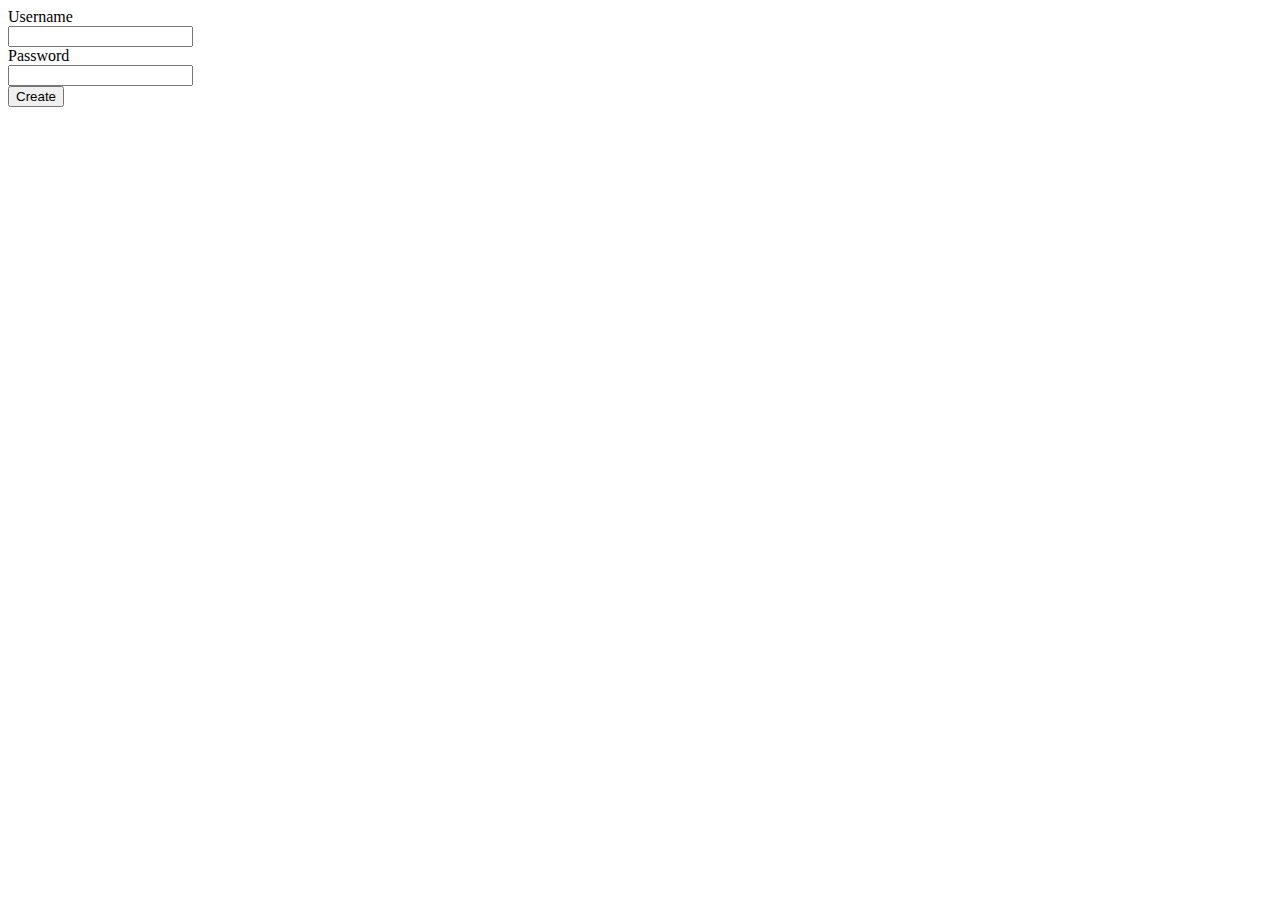
<file: src/main/resources/templates/accountc.html>
<!DOCTYPE html>
<html xmlns:th="http://www.thymeleaf.org">
<head>
    <meta charset="UTF-8">
    <title>Login</title>
    <link th:href="@{/assets/css/style-starter.css}" rel="stylesheet">
</head>
<body>
<div th:replace="~{header::header}"></div>

<form th:action="@{/savaCred}" method="post" th:object="${user}">
    <div>
        <div>
            <div>
                <label for="username">Username</label>
            </div>
            <input type="text" id="username" name="username" th:field="*{username}" />
        </div>
    </div>
    <div>
        <div>
            <div>
                <label for="password">Password</label>
            </div>
            <input type="password" id="password" name="password" th:field="*{password}" />
        </div>
    </div>
    <button type="submit">Create</button>
</form>

<div th:replace="~{footer::footer}"></div>
</body>
</html>
</file>
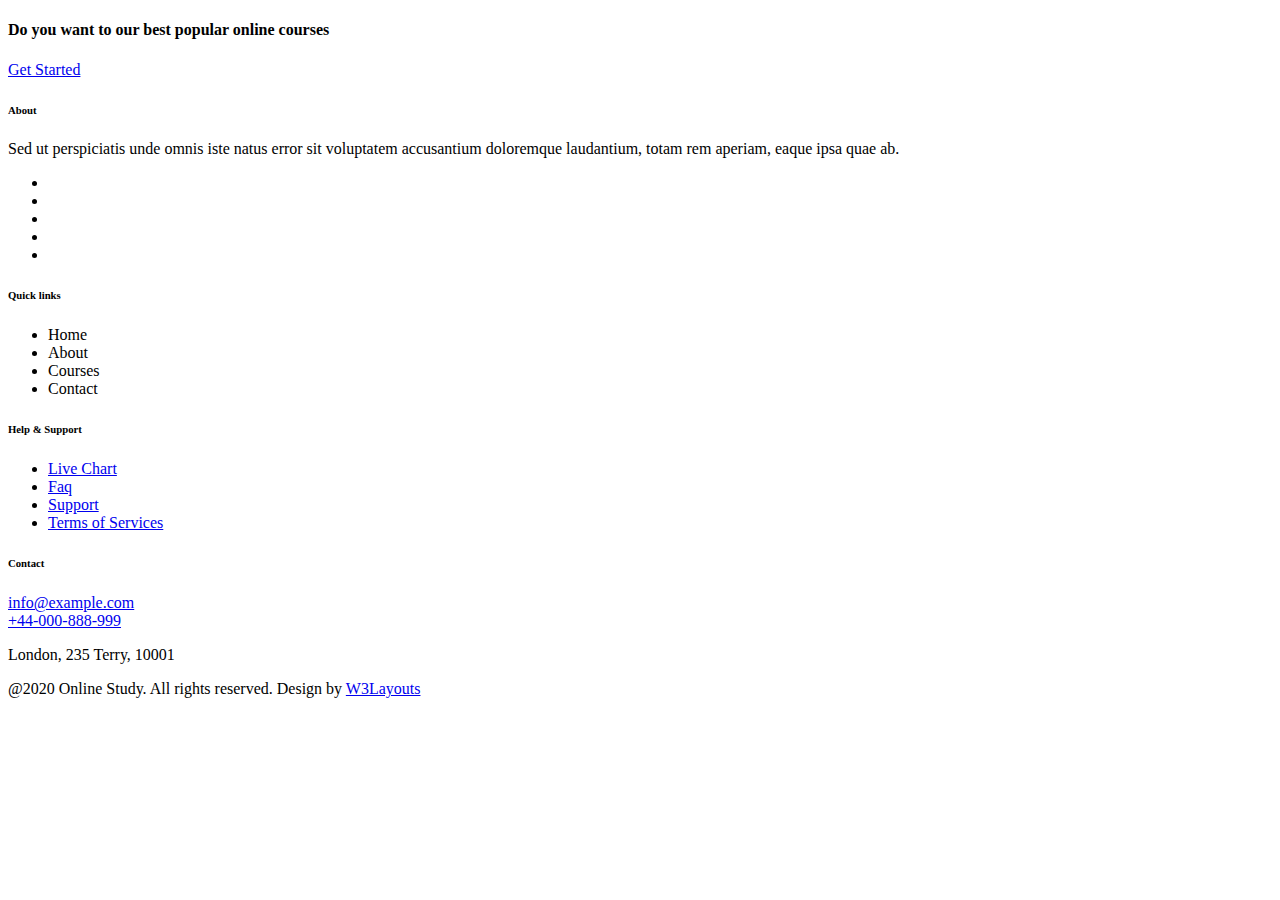
<file: src/main/resources/templates/footer.html>
<!DOCTYPE html>
<html lang="en" xmlns:th="http://www.thymeleaf.org">
<head>
    <meta charset="UTF-8">
    <title>footer</title>
    <link rel="stylesheet" th:href="@{/assets/css/style-starter.css}">

</head>
<body>
<footer class="w3l-footer-22 position-relative mt-5 pt-5">
    <div class="footer-sub">
        <div class="container">
            <div class="text-txt">
                <div class="right-side text-center">
                    <h4>Do you want to our best popular online courses</h4>
                    <a class="btn button-style mt-4" href="about.html">Get Started<i
                            class="fa fa-angle-double-right" aria-hidden="true"></i></a>
                </div>
                <div class="row sub-columns">
                    <div class="col-lg-4 col-md-6 col-sm-8 sub-one-left">
                        <h6>About </h6>
                        <p>Sed ut perspiciatis unde omnis iste natus error sit voluptatem accusantium
                            doloremque
                            laudantium, totam rem aperiam, eaque ipsa quae ab.</p>
                        <div class="columns-2">
                            <ul class="social">
                                <li><a href="#facebook"><span class="fa fa-facebook" aria-hidden="true"></span></a>
                                </li>
                                <li><a href="#linkedin"><span class="fa fa-linkedin" aria-hidden="true"></span></a>
                                </li>
                                <li><a href="#twitter"><span class="fa fa-twitter" aria-hidden="true"></span></a>
                                </li>
                                <li><a href="#google"><span class="fa fa-google-plus" aria-hidden="true"></span></a>
                                </li>
                                <li><a href="#github"><span class="fa fa-github" aria-hidden="true"></span></a>
                                </li>
                            </ul>
                        </div>
                    </div>
                    <div class="col-lg-2 col-md-6 col-sm-4 mt-sm-0 mt-5 sub-two-right">
                        <h6>Quick links</h6>
                        <ul>
                            <li><a th:href="@{/home}"><span class="fa fa-angle-double-right mr-2"></span>Home</a>
                            </li>
                            <li><a th:href="@{/about}"><span class="fa fa-angle-double-right mr-2"></span>About</a>
                            </li>
                            <li><a th:href="@{/courses}"><span
                                    class="fa fa-angle-double-right mr-2"></span>Courses</a></li>
                            <li><a th:href="@{/contact}"><span
                                    class="fa fa-angle-double-right mr-2"></span>Contact</a></li>
                        </ul>
                    </div>
                    <div class="col-lg-3 col-sm-6 sub-two-right pl-lg-5 mt-lg-0 mt-sm-5 mt-4">
                        <h6>Help & Support</h6>
                        <ul>
                            <li><a href="#live"><span class="fa fa-angle-double-right mr-2"></span>Live
                                Chart</a></li>
                            <li><a href="#faq"><span class="fa fa-angle-double-right mr-2"></span>Faq</a>
                            </li>
                            <li><a href="#support"><span class="fa fa-angle-double-right mr-2"></span>Support</a>
                            </li>
                            <li><a href="#terms"><span class="fa fa-angle-double-right mr-2"></span>Terms
                                of Services</a></li>
                        </ul>
                    </div>
                    <div class="col-lg-3 col-sm-6 sub-one-left mt-lg-0 mt-sm-5 mt-4">
                        <h6>Contact </h6>
                        <div class="column2">
                            <div class="href1"><span class="fa fa-envelope-o" aria-hidden="true"></span><a
                                    href="mailto:info@example.com">info@example.com</a>
                            </div>
                            <div class="href2"><span class="fa fa-phone" aria-hidden="true"></span><a
                                    href="tel:+44-000-888-999">+44-000-888-999</a>
                            </div>
                            <div>
                                <p class="contact-para"><span class="fa fa-map-marker"
                                                              aria-hidden="true"></span>London, 235 Terry, 10001</p>
                            </div>
                        </div>
                    </div>
                </div>
            </div>
        </div>
    </div>
    <!-- copyright -->
    <div class="copyright-footer text-center">
        <div class="container">
            <div class="columns">
                <p>@2020 Online Study. All rights reserved. Design by <a href="https://w3layouts.com/"
                                                                         target="_blank"> W3Layouts</a>
                </p>
            </div>
        </div>
    </div>
    <!-- //copyright -->
</footer>
</body>
</html>
</file>
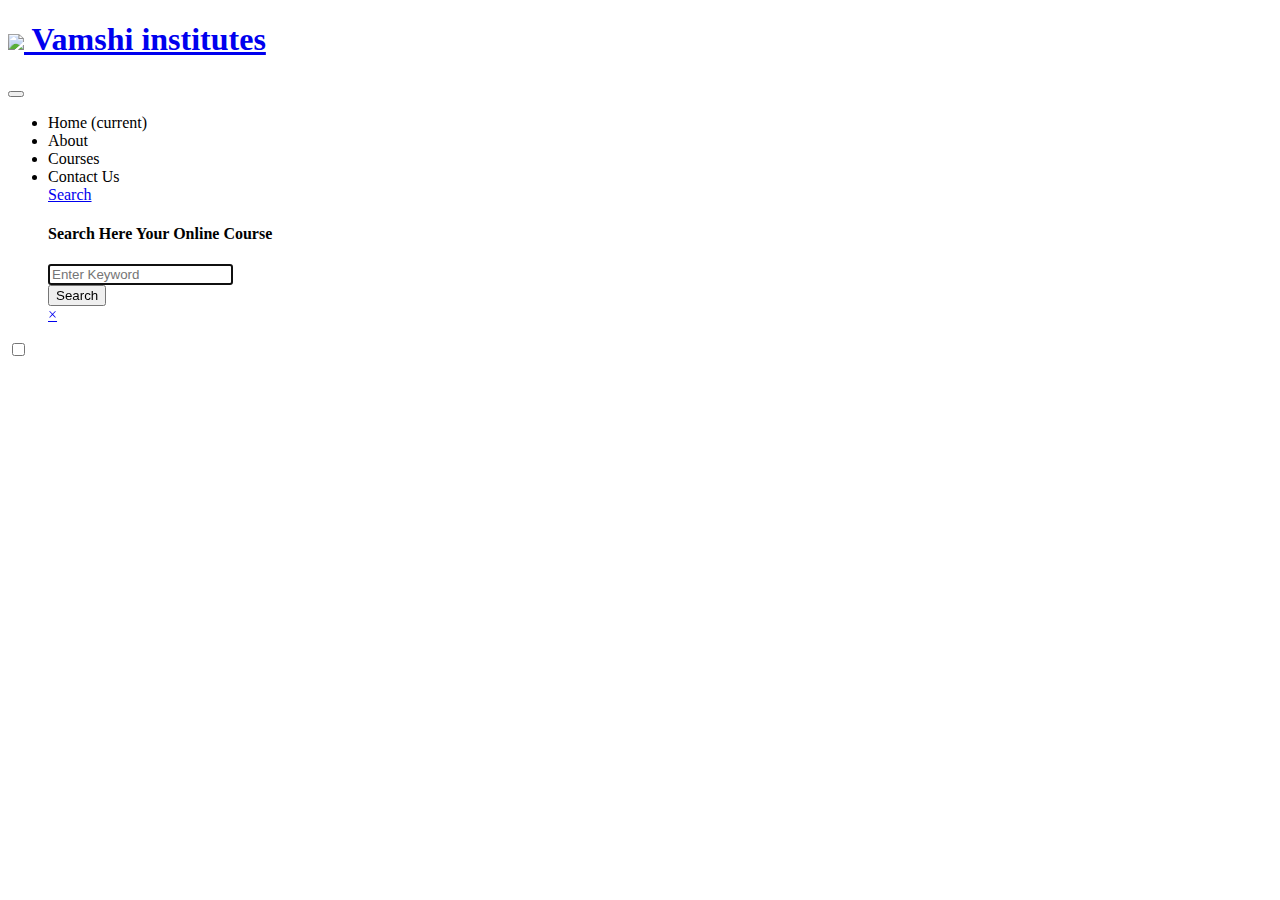
<file: src/main/resources/templates/header.html>
<!DOCTYPE html>
<html lang="en" xmlns:th="http://www.thymeleaf.org">
<head>
    <meta charset="UTF-8">
    <title>Header</title>
    <link rel="stylesheet" th:href="@{/assets/css/style-starter.css}">

</head>
<body>
<header id="site-header" class="fixed-top">
    <div class="container">
        <nav class="navbar navbar-expand-lg stroke">
            <h1>
                <a class="navbar-brand" href="index.html">
                    <img class="img-fluid" th:src="@{/assets/images/logo.png}" alt=" "> Vamshi institutes
                </a>
            </h1>
            <!-- if logo is image enable this
<a class="navbar-brand" href="#index.html">
    <img src="image-path" alt="Your logo" title="Your logo" style="height:35px;" />
</a> -->
            <button class="navbar-toggler  collapsed bg-gradient" type="button" data-toggle="collapse"
                    data-target="#navbarTogglerDemo02" aria-controls="navbarTogglerDemo02" aria-expanded="false"
                    aria-label="Toggle navigation">
                <span class="navbar-toggler-icon fa icon-expand fa-bars"></span>
                <span class="navbar-toggler-icon fa icon-close fa-times"></span>
            </button>

            <div class="collapse navbar-collapse" id="navbarTogglerDemo02">
                <ul class="navbar-nav ml-lg-auto">
                    <li class="nav-item active">
                        <a class="nav-link" th:href="@{/home}" th:method="Get">Home <span class="sr-only">(current)</span></a>
                    </li>
                    <li class="nav-item">
                        <a class="nav-link" th:href="@{/about}" th:method="Get">About</a>
                    </li>
                    <li class="nav-item">
                        <a class="nav-link" th:href="@{/courses}" th:method="Get" >Courses</a>
                    </li>
                    <li class="nav-item">
                        <a class="nav-link" th:href="@{/contact}" th:method="Post">Contact Us</a>
                    </li>
                    <!-- search button -->
                    <div class="search-right">
                        <a href="#search" class="btn button-style" title="search">Search</a>
                        <!-- search popup -->
                        <div id="search" class="pop-overlay">
                            <div class="popup">
                                <h4 class="search-pop-text-w3 text-white text-center mb-4">Search Here Your
                                    Online Course
                                </h4>
                                <form action="#error" method="GET" class="search-box">
                                    <div class="input-search"> <span class="fa fa-search mr-2"
                                                                     aria-hidden="true"></span><input type="search"
                                                                                                      placeholder="Enter Keyword" name="search" required="required"
                                                                                                      autofocus="">
                                    </div>
                                    <button type="submit" class="btn button-style">Search</button>
                                </form>
                            </div>
                            <a class="close" href="#close">×</a>
                        </div>
                        <!-- //search popup -->
                    </div>
                    <!-- //search button -->
                </ul>
            </div>
            <!-- toggle switch for light and dark theme -->
            <div class="cont-ser-position">
                <nav class="navigation">
                    <div class="theme-switch-wrapper">
                        <label class="theme-switch" for="checkbox">
                            <input type="checkbox" id="checkbox">
                            <div class="mode-container">
                                <i class="gg-sun"></i>
                                <i class="gg-moon"></i>
                            </div>
                        </label>
                    </div>
                </nav>
            </div>
            <!-- //toggle switch for light and dark theme -->
        </nav>
    </div>
</header>

</body>
</html>
</file>
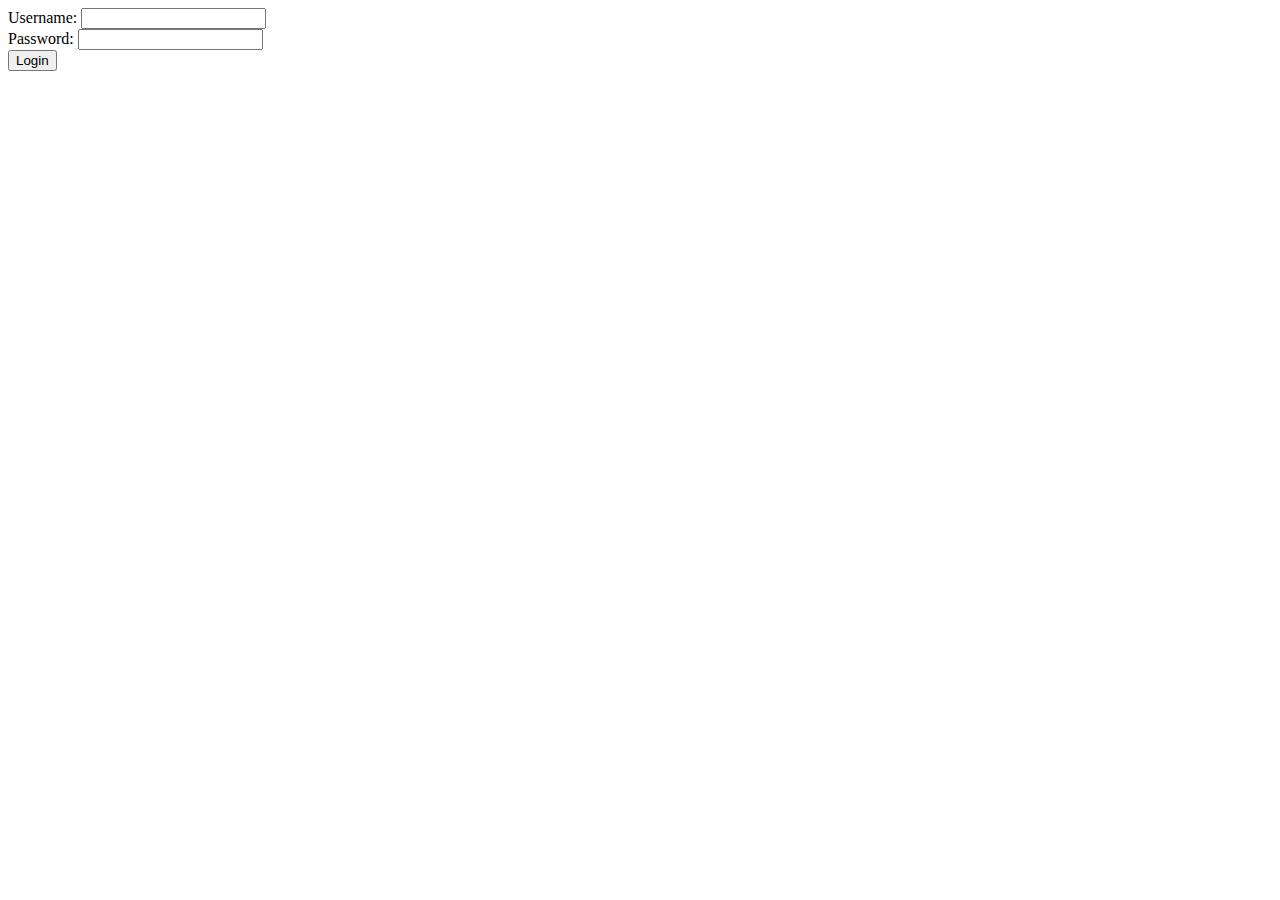
<file: src/main/resources/templates/Login.html>
<!DOCTYPE html>
<html xmlns:th="http://www.thymeleaf.org">
<head>
    <meta charset="UTF-8">
    <title>Login</title>
    <link th:href="@{static/assets/css/style-starter.css}" rel="stylesheet">
</head>
<body>
<div th:replace="~{header::header}"></div>
<form action="/login" method="post">
    <div>
        <label for="username">Username:</label>
        <input type="text" id="username" name="username" required>
    </div>
    <div>
        <label for="password">Password:</label>
        <input type="password" id="password" name="password" required>
    </div>
    <div>
        <button type="submit">Login</button>
    </div>
    <div th:replace="~{footer :: footer}"></div>

</form>
</body>
</html>
</file>
